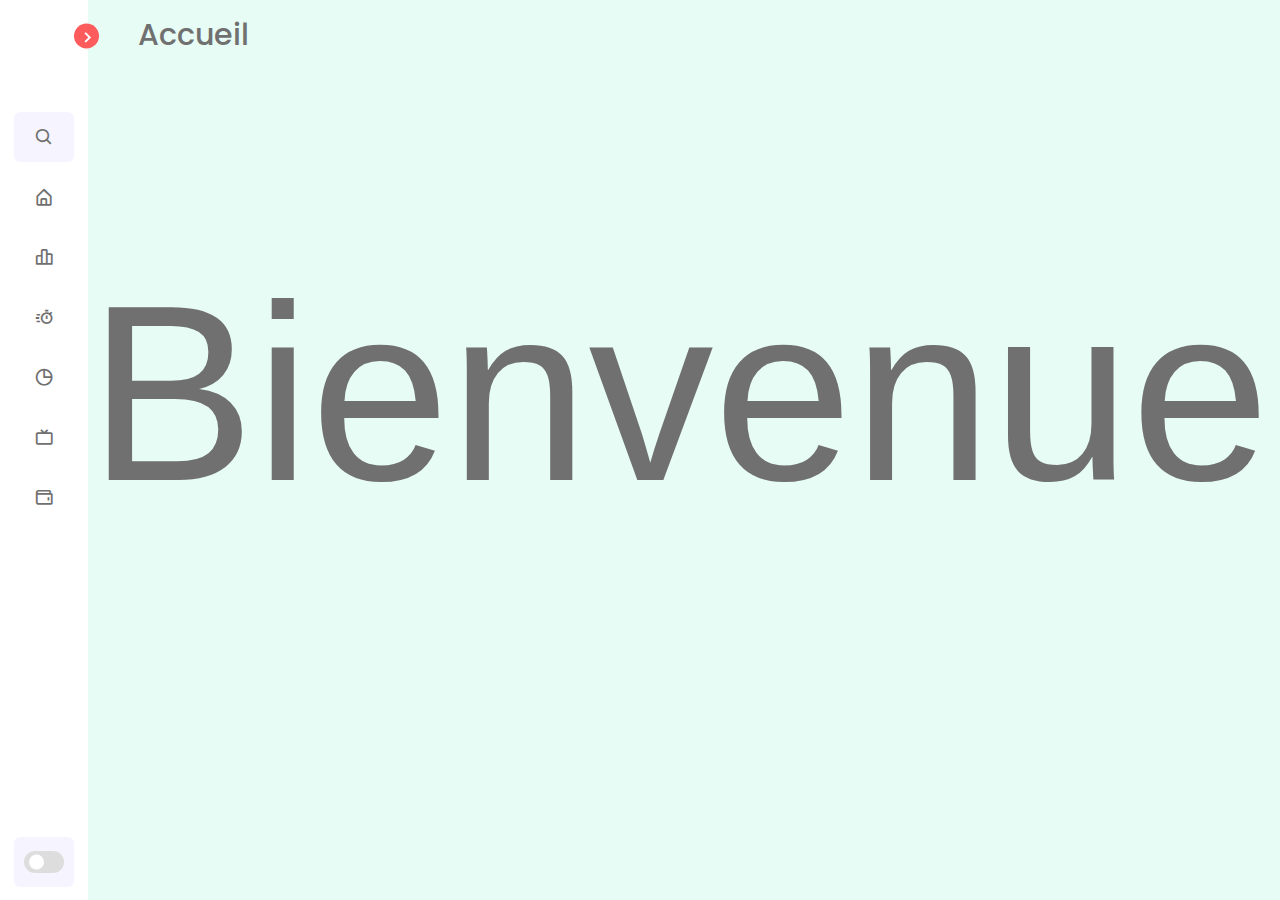
<file: index.html>
<!DOCTYPE html>
  <!-- Coding by CodingLab | www.codinglabweb.com -->
<html lang="fr">
<head>
    <meta charset="UTF-8">
    <meta http-equiv="X-UA-Compatible" content="IE=edge">
    <meta name="viewport" content="width=device-width, initial-scale=1.0">
    <link rel="icon" href="pannel.ico">
    <title>Accueil</title>
    
    <!----======== CSS ======== -->
    <link rel="stylesheet" href="style.css">
    
    <!----===== Boxicons CSS ===== -->
    <link href='https://unpkg.com/boxicons@2.1.1/css/boxicons.min.css' rel='stylesheet'>
    
    <!--<title>Dashboard Sidebar Menu</title>--> 
</head>
<body>
    <nav class="sidebar close">
        <header>
            <div class="image-text">
                <span class="image">
                    <!--<img src="logo.png" alt="">-->
                </span>

                <div class="text logo-text">
                    <span class="name">Matheo Peltier</span>
                    <span class="profession">Admin</span>
                </div>
            </div>

            <i class='bx bx-chevron-right toggle'></i>
        </header>

        <div class="menu-bar">
            <div class="menu">

                <li class="search-box">
                    <i class='bx bx-search icon'></i>
                    <input type="text" placeholder="Search...">
                </li>

                <ul class="menu-links">
                    <li class="nav-link">
                        <a href="#">
                            <i class='bx bx-home-alt icon' ></i>
                            <span class="text nav-text">Accueil</span>
                        </a>
                    </li>

                    <li class="nav-link">
                        <a href="#">
                            <i class='bx bx-bar-chart-alt-2 icon' ></i>
                            <span class="text nav-text">Revenue</span>
                        </a>
                    </li>

                    <li class="nav-link">
                        <a href="chrono.html">
                            <i class='bx bx-timer icon'></i>
                            <span class="text nav-text">Chronomètre</span>
                        </a>
                    </li>

                    <li class="nav-link">
                        <a href="#">
                            <i class='bx bx-pie-chart-alt icon' ></i>
                            <span class="text nav-text">Analytics</span>
                        </a>
                    </li>

                    <li class="nav-link">
                        <a href="adliber.html">
                            <i class='bx bx-tv icon' ></i>
                            <span class="text nav-text">Ecran </span>
                        </a>
                    </li>

                    <li class="nav-link">
                        <a href="#">
                            <i class='bx bx-wallet icon' ></i>
                            <span class="text nav-text">Wallets</span>
                        </a>
                    </li>

                </ul>
            </div>

            <div class="bottom-content">
                

                <li class="mode">
                    <div class="sun-moon">
                        <i class='bx bx-moon icon moon'></i>
                        <i class='bx bx-sun icon sun'></i>
                    </div>
                    <span class="mode-text text">Dark mode</span>

                    <div class="toggle-switch">
                        <span class="switch"></span>
                    </div>
                </li>
                
            </div>
        </div>

    </nav>

    <section class="home">
        <div class="text">Accueil</div>
        <p class="bienvenue">Bienvenue</p>
        
    </section>
    

    <script>
        const body = document.querySelector('body'),
      sidebar = body.querySelector('nav'),
      toggle = body.querySelector(".toggle"),
      searchBtn = body.querySelector(".search-box"),
      modeSwitch = body.querySelector(".toggle-switch"),
      modeText = body.querySelector(".mode-text");


toggle.addEventListener("click" , () =>{
    sidebar.classList.toggle("close");
})

searchBtn.addEventListener("click" , () =>{
    sidebar.classList.remove("close");
})

modeSwitch.addEventListener("click" , () =>{
    body.classList.toggle("dark");
    
    if(body.classList.contains("dark")){
        modeText.innerText = "Light mode";
    }else{
        modeText.innerText = "Dark mode";
        
    }
});
    </script>

</body>
</html>
</file>
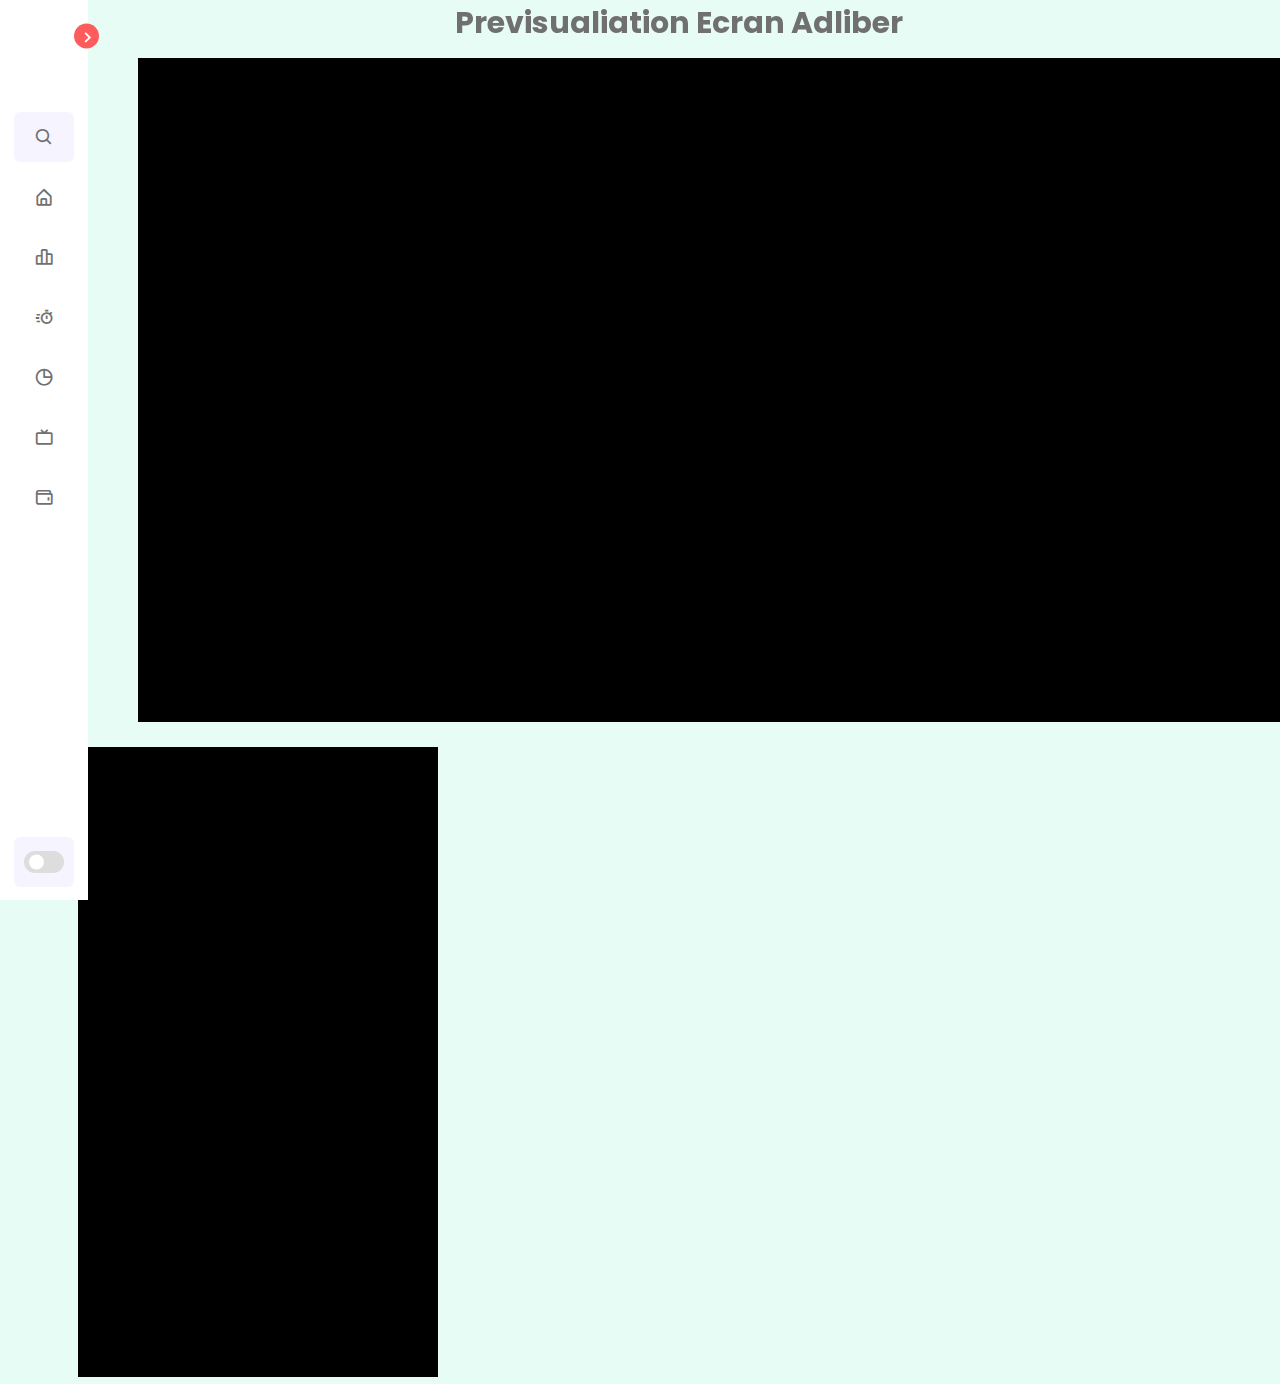
<file: adliber.html>
<!DOCTYPE html>
  <!-- Coding by CodingLab | www.codinglabweb.com -->
<html lang="fr">
<head>
    <meta charset="UTF-8">
    <meta http-equiv="X-UA-Compatible" content="IE=edge">
    <meta name="viewport" content="width=device-width, initial-scale=1.0">
    <link rel="icon" href="pannel.ico">
    <title>Ecran Adliber</title>
    
    <!----======== CSS ======== -->
    <link rel="stylesheet" href="style.css">
    
    <!----===== Boxicons CSS ===== -->
    <link href='https://unpkg.com/boxicons@2.1.1/css/boxicons.min.css' rel='stylesheet'>
    
    <!--<title>Dashboard Sidebar Menu</title>--> 
</head>
<body>
    <nav class="sidebar close">
        <header>
            <div class="image-text">
                <span class="image">
                    <!--<img src="logo.png" alt="">-->
                </span>

                <div class="text logo-text">
                    <span class="name">Matheo Peltier</span>
                    <span class="profession">Admin</span>
                </div>
            </div>

            <i class='bx bx-chevron-right toggle'></i>
        </header>

        <div class="menu-bar">
            <div class="menu">

                <li class="search-box">
                    <i class='bx bx-search icon'></i>
                    <input type="text" placeholder="Search...">
                </li>

                <ul class="menu-links">
                    <li class="nav-link">
                        <a href="index.html">
                            <i class='bx bx-home-alt icon' ></i>
                            <span class="text nav-text">Accueil</span>
                        </a>
                    </li>

                    <li class="nav-link">
                        <a href="#">
                            <i class='bx bx-bar-chart-alt-2 icon' ></i>
                            <span class="text nav-text">Revenue</span>
                        </a>
                    </li>

                    <li class="nav-link">
                        <a href="chrono.html">
                            <i class='bx bx-timer icon'></i>
                            <span class="text nav-text">Chronomètre</span>
                        </a>
                    </li>

                    <li class="nav-link">
                        <a href="#">
                            <i class='bx bx-pie-chart-alt icon' ></i>
                            <span class="text nav-text">Analytics</span>
                        </a>
                    </li>

                    <li class="nav-link">
                        <a href="#">
                            <i class='bx bx-tv icon' ></i>
                            <span class="text nav-text">Ecran </span>
                        </a>
                    </li>

                    <li class="nav-link">
                        <a href="#">
                            <i class='bx bx-wallet icon' ></i>
                            <span class="text nav-text">Wallets</span>
                        </a>
                    </li>

                </ul>
            </div>

            <div class="bottom-content">
                

                <li class="mode">
                    <div class="sun-moon">
                        <i class='bx bx-moon icon moon'></i>
                        <i class='bx bx-sun icon sun'></i>
                    </div>
                    <span class="mode-text text">Dark mode</span>

                    <div class="toggle-switch">
                        <span class="switch"></span>
                    </div>
                </li>
                
            </div>
        </div>

    </nav>

    <section class="home">

        <h1>Previsualiation Ecran Adliber</h1>
        <div class="text">



            <iframe class="affidyl_web_container"
        title="séquence web"
        width="1180"
        height="663.75"
        loading="lazy"
        allow
        data-uuid="a98fe629-178f-479d-a895-04a6f4507e7c"
        data-orientation="0"
        src="https://www.adlibertv.com/ws/player/web/a98fe629-178f-479d-a895-04a6f4507e7c/eyJ3aWR0aCI6MTE4MCwiYmFja2dyb3VuZCI6IiMwMDAwMDAiLCJoZWlnaHQiOjY2My43NX0="
        style="background-color: #000000;box-sizing: border-box;border: 3px solid #000000;">
</iframe>
<script src="https://www.adlibertv.com/build/player_container_web.js"></script>

    

</div>

<iframe class="affidyl_web_container"
        title="séquence web"
        width="360"
        height="630"
        loading="lazy"
        allow
        data-uuid="436445bb-302f-48af-978e-e9aa095e0c7e"
        data-orientation="3"
        src="https://www.adlibertv.com/ws/player/web/436445bb-302f-48af-978e-e9aa095e0c7e/eyJ3aWR0aCI6MzUxLCJiYWNrZ3JvdW5kIjoiIzAwMDAwMCIsImhlaWdodCI6NjI0fQ=="
        style="background-color: #000000;box-sizing: border-box;border: 3px solid #000000;">
</iframe>
<script src="https://www.adlibertv.com/build/player_container_web.js"></script>




</div>

        
    </section>

    <script>
        const body = document.querySelector('body'),
      sidebar = body.querySelector('nav'),
      toggle = body.querySelector(".toggle"),
      searchBtn = body.querySelector(".search-box"),
      modeSwitch = body.querySelector(".toggle-switch"),
      modeText = body.querySelector(".mode-text");


toggle.addEventListener("click" , () =>{
    sidebar.classList.toggle("close");
})

searchBtn.addEventListener("click" , () =>{
    sidebar.classList.remove("close");
})

modeSwitch.addEventListener("click" , () =>{
    body.classList.toggle("dark");
    
    if(body.classList.contains("dark")){
        modeText.innerText = "Light mode";
    }else{
        modeText.innerText = "Dark mode";
        
    }
});
    </script>

</body>
</html>
</file>
<file: style.css>
/* Google Font Import - Poppins */
@import url('https://fonts.googleapis.com/css2?family=Poppins:wght@300;400;500;600;700&display=swap');
*{
    margin: 0;
    padding: 0;
    box-sizing: border-box;
    font-family: 'Poppins', sans-serif;
}

:root{
    /* ===== Colors ===== */
    --body-color: #e7fcf4;
    --sidebar-color: #FFF;
    --primary-color: #fe5c5c;
    --primary-color-light: #F6F5FF;
    --toggle-color: rgb(221, 221, 221);
    --text-color: #707070;

    /* ====== Transition ====== */
    --tran-03: all 0.2s ease;
    --tran-03: all 0.3s ease;
    --tran-04: all 0.3s ease;
    --tran-05: all 0.3s ease;
}

body{
    min-height: 100vh;
    background-color: var(--body-color);
    transition: var(--tran-05);
}

::selection{
    background-color: var(--primary-color);
    color: #fff;
}

body.dark{
    --body-color: #18191a;
    --sidebar-color: #242526;
    --primary-color: #3a3b3c;
    --primary-color-light: #3a3b3c;
    --toggle-color: #fff;
    --text-color: #ccc;
}

/* ===== Sidebar ===== */
 .sidebar{
    position: fixed;
    top: 0;
    left: 0;
    height: 100%;
    width: 250px;
    padding: 10px 14px;
    background: var(--sidebar-color);
    transition: var(--tran-05);
    z-index: 100;  
}
.sidebar.close{
    width: 88px;
}

/* ===== Reusable code - Here ===== */
.sidebar li{
    height: 50px;
    list-style: none;
    display: flex;
    align-items: center;
    margin-top: 10px;
}

.sidebar header .image,
.sidebar .icon{
    min-width: 60px;
    border-radius: 6px;
}

.sidebar .icon{
    min-width: 60px;
    border-radius: 6px;
    height: 100%;
    display: flex;
    align-items: center;
    justify-content: center;
    font-size: 20px;
}

.sidebar .text,
.sidebar .icon{
    color: var(--text-color);
    transition: var(--tran-03);
}

.sidebar .text{
    font-size: 17px;
    font-weight: 500;
    white-space: nowrap;
    opacity: 1;
}
.sidebar.close .text{
    opacity: 0;
}
/* =========================== */

.sidebar header{
    position: relative;
}

.sidebar header .image-text{
    display: flex;
    align-items: center;
}
.sidebar header .logo-text{
    display: flex;
    flex-direction: column;
}
header .image-text .name {
    margin-top: 2px;
    font-size: 18px;
    font-weight: 600;
}

header .image-text .profession{
    font-size: 16px;
    margin-top: -2px;
    display: block;
}

.sidebar header .image{
    display: flex;
    align-items: center;
    justify-content: center;
}

.sidebar header .image img{
    width: 40px;
    border-radius: 6px;
}

.sidebar header .toggle{
    position: absolute;
    top: 50%;
    right: -25px;
    transform: translateY(-50%) rotate(180deg);
    height: 25px;
    width: 25px;
    background-color: var(--primary-color);
    color: var(--sidebar-color);
    border-radius: 50%;
    display: flex;
    align-items: center;
    justify-content: center;
    font-size: 22px;
    cursor: pointer;
    transition: var(--tran-05);
}

body.dark .sidebar header .toggle{
    color: var(--text-color);
}

.sidebar.close .toggle{
    transform: translateY(-50%) rotate(0deg);
}

.sidebar .menu{
    margin-top: 40px;
}

.sidebar li.search-box{
    border-radius: 6px;
    background-color: var(--primary-color-light);
    cursor: pointer;
    transition: var(--tran-05);
}

.sidebar li.search-box input{
    height: 100%;
    width: 100%;
    outline: none;
    border: none;
    background-color: var(--primary-color-light);
    color: var(--text-color);
    border-radius: 6px;
    font-size: 17px;
    font-weight: 500;
    transition: var(--tran-05);
}
.sidebar li a{
    list-style: none;
    height: 100%;
    background-color: transparent;
    display: flex;
    align-items: center;
    height: 100%;
    width: 100%;
    border-radius: 6px;
    text-decoration: none;
    transition: var(--tran-03);
}

.sidebar li a:hover{
    background-color: var(--primary-color);
}
.sidebar li a:hover .icon,
.sidebar li a:hover .text{
    color: var(--sidebar-color);
}
body.dark .sidebar li a:hover .icon,
body.dark .sidebar li a:hover .text{
    color: var(--text-color);
}

.sidebar .menu-bar{
    height: calc(100% - 55px);
    display: flex;
    flex-direction: column;
    justify-content: space-between;
    overflow-y: scroll;
}
.menu-bar::-webkit-scrollbar{
    display: none;
}
.sidebar .menu-bar .mode{
    border-radius: 6px;
    background-color: var(--primary-color-light);
    position: relative;
    transition: var(--tran-05);
}

.menu-bar .mode .sun-moon{
    height: 50px;
    width: 60px;
}

.mode .sun-moon i{
    position: absolute;
}
.mode .sun-moon i.sun{
    opacity: 0;
}
body.dark .mode .sun-moon i.sun{
    opacity: 1;
}
body.dark .mode .sun-moon i.moon{
    opacity: 0;
}

.menu-bar .bottom-content .toggle-switch{
    position: absolute;
    right: 0;
    height: 100%;
    min-width: 60px;
    display: flex;
    align-items: center;
    justify-content: center;
    border-radius: 6px;
    cursor: pointer;
}
.toggle-switch .switch{
    position: relative;
    height: 22px;
    width: 40px;
    border-radius: 25px;
    background-color: var(--toggle-color);
    transition: var(--tran-05);
}

.switch::before{
    content: '';
    position: absolute;
    height: 15px;
    width: 15px;
    border-radius: 50%;
    top: 50%;
    left: 5px;
    transform: translateY(-50%);
    background-color: var(--sidebar-color);
    transition: var(--tran-04);
}

body.dark .switch::before{
    left: 20px;
}

.home{
    position: absolute;
    top: 0;
    top: 0;
    left: 250px;
    height: 100vh;
    width: calc(100% - 250px);
    background-color: var(--body-color);
    transition: var(--tran-05);
}
.home .text{
    font-size: 30px;
    font-weight: 500;
    color: var(--text-color);
    padding: 12px 60px;
}

.sidebar.close ~ .home{
    left: 78px;
    height: 100vh;
    width: calc(100% - 78px);
}
body.dark .home .text{
    color: var(--text-color);
}


.text{
    float: left;
}

.text2{
    float: none;
    
    margin-top: -200px;

    
}

h1{
    
    text-align: center;
    font-size: 30px;
    color: var(--text-color);
}

.bienvenue{
    text-align: center;
    font-size: 250px;
    font-family: 'Lucida Sans', 'Lucida Sans Regular', 'Lucida Grande', 'Lucida Sans Unicode', Geneva, Verdana, sans-serif;
    color: var(--text-color);
    margin-top: 250px;
       
}
</file>
